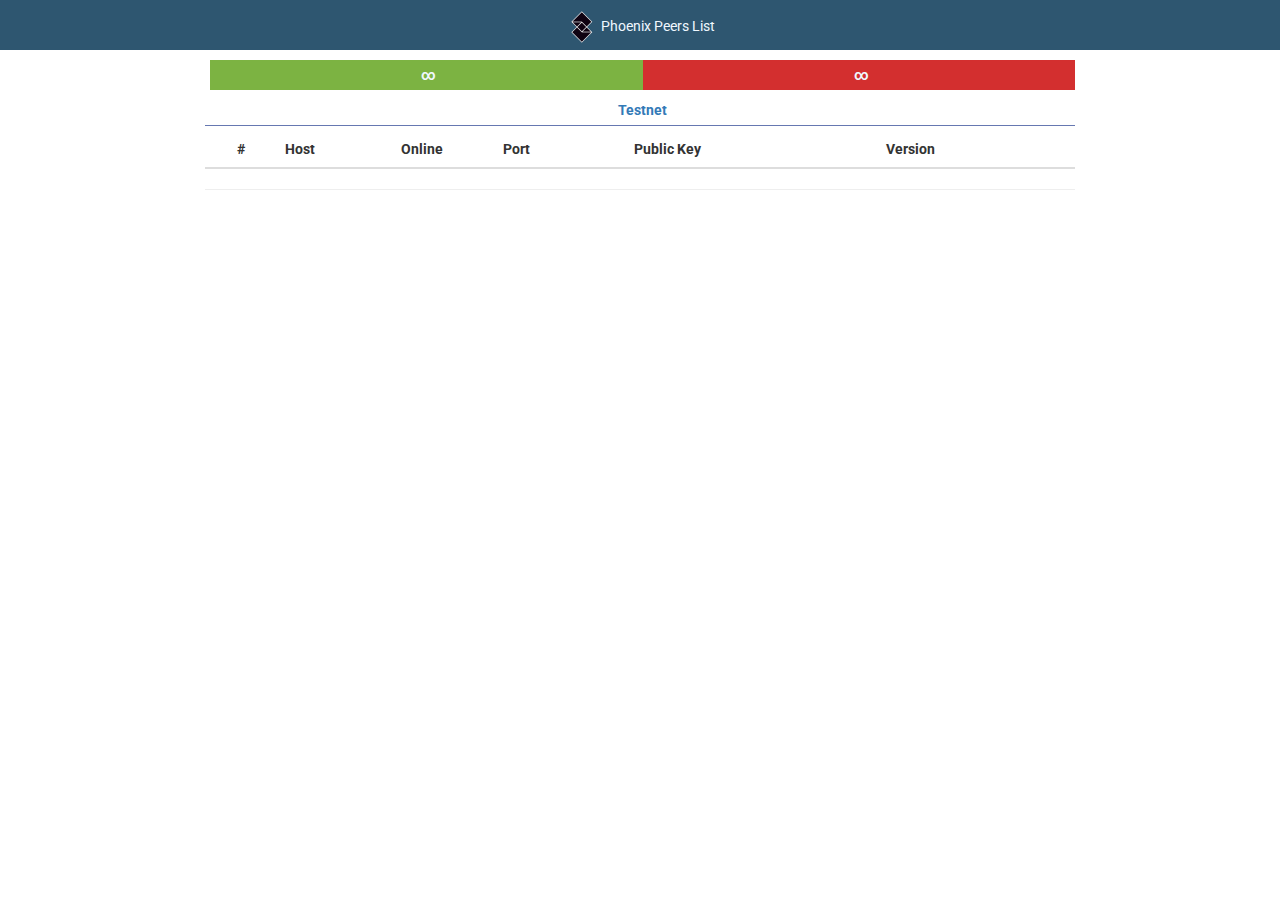
<file: index.html>
<!DOCTYPE html PUBLIC "-//W3C//DTD XHTML 1.0 Transitional//EN" "http://www.w3.org/TR/xhtml1/DTD/xhtml1-transitional.dtd">
<html xmlns="http://www.w3.org/1999/xhtml">

<head>
    <meta charset="utf-8">
    <meta http-equiv="X-UA-Compatible" content="IE=edge">
    <meta name="viewport" content="width=device-width, initial-scale=1">
    <meta name="description" content="Phoenix Peers List">
    <meta name="author" content="mx">
    <script src="https://ajax.googleapis.com/ajax/libs/jquery/3.1.1/jquery.min.js"></script>

    <link href="https://fonts.googleapis.com/css?family=Roboto" rel="stylesheet">
    <link rel="stylesheet" href="https://maxcdn.bootstrapcdn.com/bootstrap/3.3.7/css/bootstrap.min.css" integrity="sha384-BVYiiSIFeK1dGmJRAkycuHAHRg32OmUcww7on3RYdg4Va+PmSTsz/K68vbdEjh4u" crossorigin="anonymous">
    <link rel="stylesheet" href="res/main.css" type="text/css">
    <link rel="icon" type="image/png" href="res/favicon.png" sizes="32x32">
    <title>Phoenix Peers List</title>
</head>

<body>
    <div class="row" id="container">
        <div class="navbar" id="navbar">
            <img src="res/favicon.png" width="32px" height="32px"> Phoenix Peers List
        </div>

        <div id="Peers_table" class="col-md-5 alone table-responsive">
            <div class="infoBar">
                <div class="infoButton green">
                    <b><span id="online_peers">∞</span></b>
                </div>
                <div class="infoButton red">
                    <b><span id="offline_peers">∞</span></b>
                </div>
            </div>
            <div class="Net"><a href="https://storage-testnet.shiftproject.com/peers">Testnet</a></div>
            <table id="nodeTable" summary="Shift GoGreen API" class="table table-striped">
                <thead>
                    <tr>
                        <th class="col-xs-1 col-sm-1 col-lg-1 text-center">#</th>
                        <th class="col-xs-1 col-sm-1 col-lg-1">Host</th>
                        <th class="col-xs-2 col-sm-2 col-lg-2 text-center">Online</th>
                        <th>Port</th>
                        <th>Public Key</th>
                        <th>Version</th>
                    </tr>
                </thead>
                <tbody>
                </tbody>
            </table>
            <hr>
        </div>
    </div>
    <script src="res/script.js" type="application/javascript"></script>
</body>

</html>
</file>
<file: res/main.css>
body {
    font-family: 'Roboto', sans-serif;
    margin-left: 0px;
}

.disabled {
    display: none;
}

@media (min-width: 992px) {
    .alone {
        margin: auto;
        min-width: 900px;
        float: none;
    }
}

.text-center {
    text-align: center !important;
}

#container {
    margin: 0 auto;
    z-index: 1;
}

#navbar {
    vertical-align: middle;
    color: aliceblue;
    text-align: center;
    padding-top: 10px;
    background: #2E5670;
    border-radius: 0px;
    margin-bottom: 10px;
}

.navbar {
    position: relative;
    min-height: 50px;
    margin-bottom: 0px;
    border: 1px solid transparent;
}

.green {
    background: #7CB342 !important;
}

.usual {
    background: #5f696e !important;
}

.red {
    background: #d32f2f !important;
}

.missed {
    background: #F57C00 !important;
}

@keyframes progress {
    from {
        transform: translateX(-100%);
    }
    to {
        transform: translateX(0%);
    }
}

.progressbar {
    position: relative;
    height: 7px;
    overflow: hidden;
    background: #e7e7e7;
    margin-bottom: 10px;
}

.progressbar:after {
    content: '';
    position: absolute;
    background: #2ca12e;
    height: 100%;
    width: 100%;
    animation: progress 360s linear reverse;
    animation-iteration-count: infinite;
    background: -webkit-repeating-linear-gradient(-45deg, rgba(255, 255, 255, .1), rgba(255, 255, 255, 0) 12px), -webkit-linear-gradient(#2E5670, #5f696e);
}

.Net {
    margin-bottom: 5px;
    vertical-align: middle;
    color: #039;
    text-align: center;
    padding-left: 5px;
    line-height: 30px;
    border-bottom: 1.5px solid #6678b1;
    font-weight: bold
}

.infoButton {
    margin-bottom: 5px;
    vertical-align: middle;
    background: #7CB342;
    color: aliceblue;
    text-align: center;
    padding-left: 5px;
    line-height: 30px;
    float: left;
    width: 50%;
}

.infoBar {
    margin-bottom: 5px;
    vertical-align: middle;
    text-align: center;
    padding-left: 5px;
    height: 30px;
}


/* Animations */

@keyframes spin {
    from {
        transform: rotate( 0deg);
    }
    to {
        transform: rotate( 360deg);
    }
}
</file>
